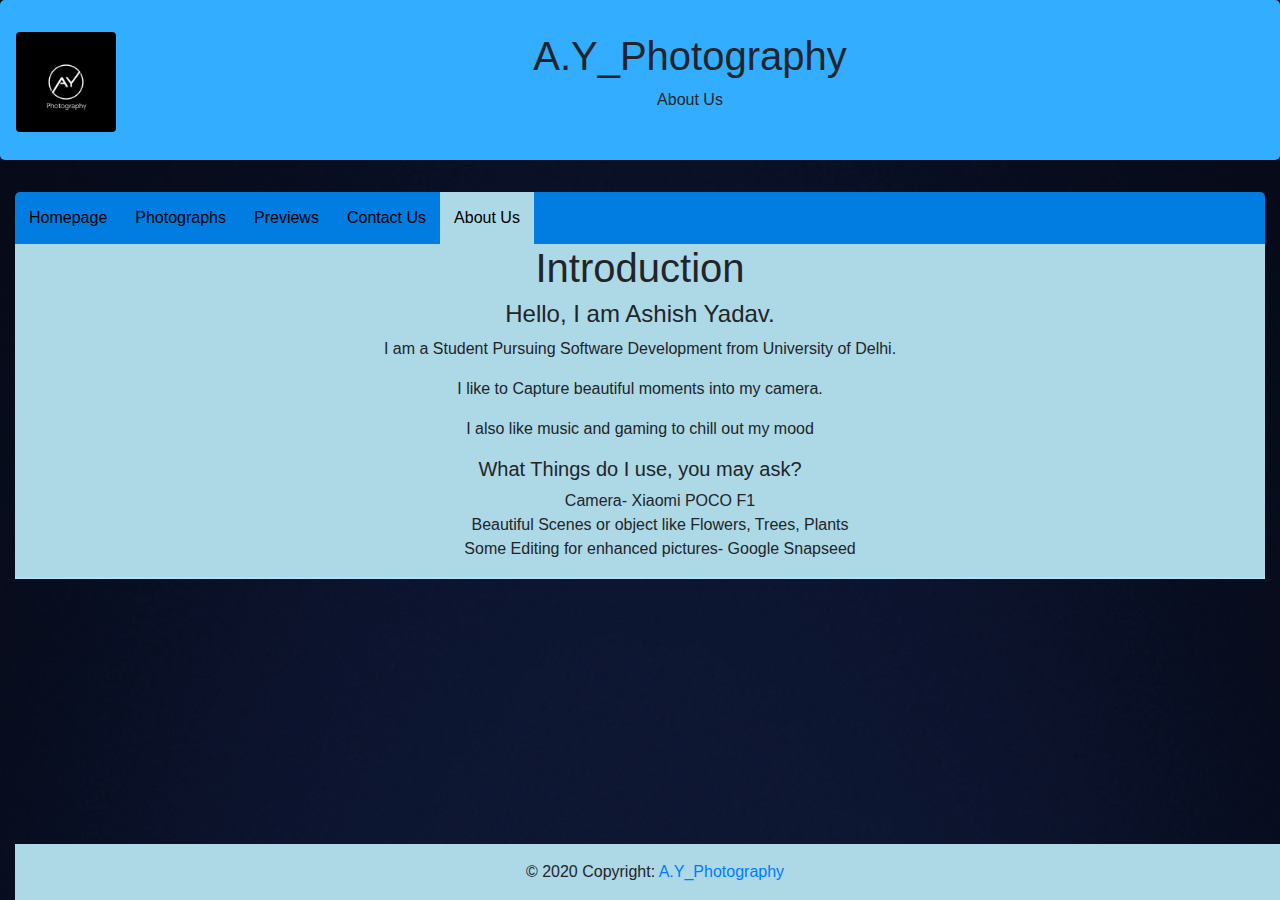
<file: About Us.html>
<!DOCTYPE html>
<html>
<head>
	<title>A.Y_Photography</title>
	<link rel="icon" href="icon.jpg">
	<meta charset="utf-8">
	<meta name="viewport" content="width=device-width, initial-scale=1">
	<link rel="stylesheet" href="https://maxcdn.bootstrapcdn.com/bootstrap/4.4.1/css/bootstrap.min.css">
	<link rel="stylesheet" href="About Us.css">
<script src="https://ajax.googleapis.com/ajax/libs/jquery/3.4.1/jquery.min.js"></script>
<script src="https://cdnjs.cloudflare.com/ajax/libs/popper.js/1.16.0/umd/popper.min.js"></script>
<script src="https://maxcdn.bootstrapcdn.com/bootstrap/4.4.1/js/bootstrap.min.js"></script>
</head>
<body>
	<div  id="div1" class="jumbotron text-center">
	<div id="img">
		<img id="logo" src="new logo.jpg" class="rounded" alt="logo">
	</div>
	<h1>A.Y_Photography</h1>
	<p>About Us</p>
</div>
	<div class="container-fluid">
		<ul class="nav nav-tabs">
			<li><a href="index.html">Homepage</a></li>
			<li><a href="Photographs.html">Photographs</a></li>
			<li><a href="Preview.html">Previews</a></li>
			<li><a href="Contact Us.html">Contact Us</a></li>
			<li class="active"><a href="#">About Us</a></li>
		</ul>
		
		<div id="rest">
		<div class="container-fluid">
			<h1>Introduction</h1>
				<h4>Hello, I am Ashish Yadav.</h4>
				<p>I am a Student Pursuing Software Development from University of Delhi.</p>
				<p>I like to Capture beautiful moments into my camera.</p>
				<p>I also like music and gaming to chill out my mood</p>
				<h5>What Things do I use, you may ask?</h5>
				<ul id="list">
					<li>Camera- Xiaomi POCO F1</li>
					<li>Beautiful Scenes or object like Flowers, Trees, Plants</li>
					<li>Some Editing for enhanced pictures- Google Snapseed</li>
				</ul>	
		</div>
<div id="footer" class="container-fluid">
<footer class="page-footer font-small blue">
  <div class="footer-copyright text-center py-3">© 2020 Copyright:
    <a href="#">A.Y_Photography</a>
  </div>
</footer>
</div>		
</body>
</html>
</file>
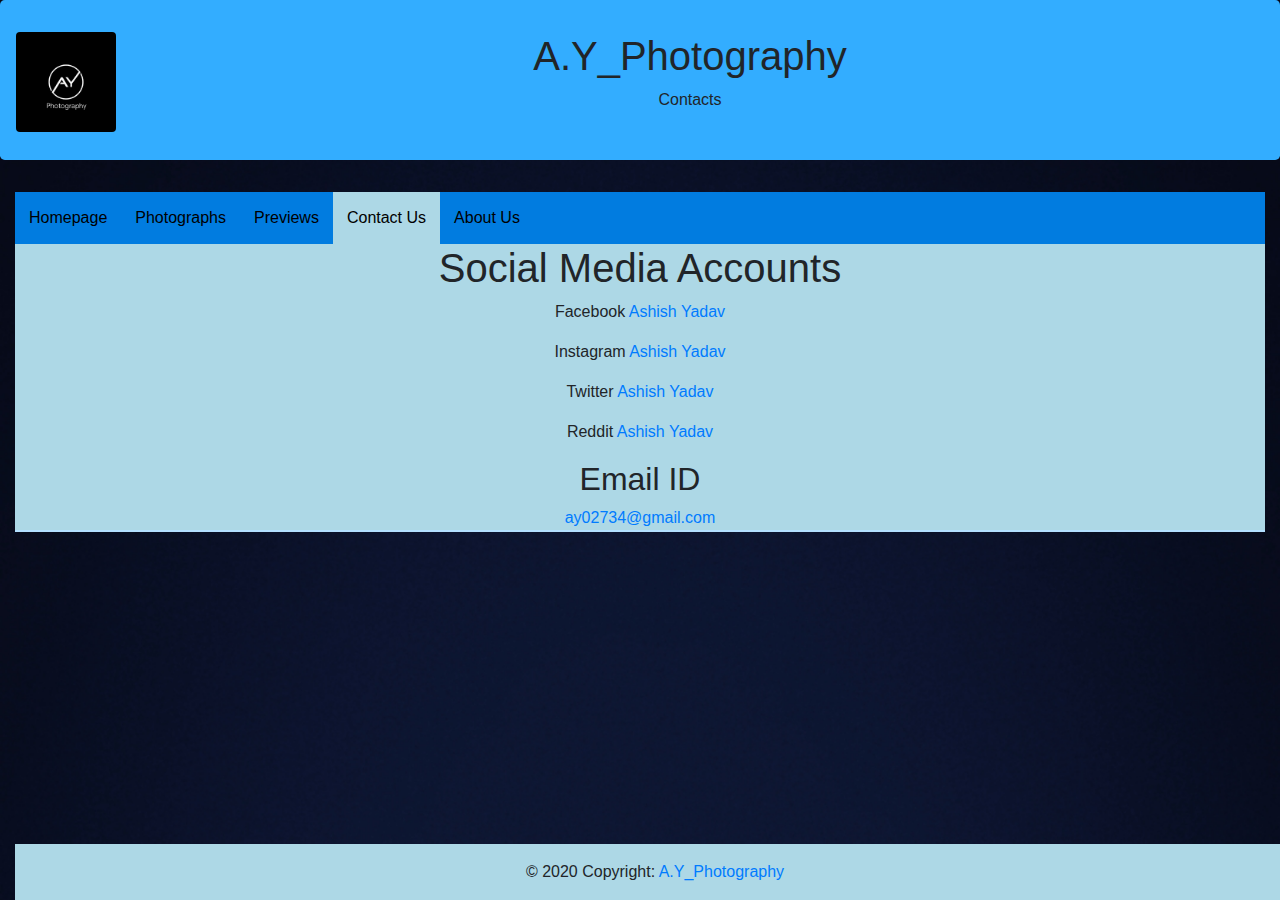
<file: Contact Us.html>
<!DOCTYPE html>
<html>
<head>
	<title>A.Y_Photography</title>
	<link rel="icon" href="icon.jpg">
	<meta charset="utf-8">
	<meta name="viewport" content="width=device-width, initial-scale=1">
	<link rel="stylesheet" href="https://maxcdn.bootstrapcdn.com/bootstrap/4.4.1/css/bootstrap.min.css">
	<link rel="stylesheet" href="contact us.css">
<script src="https://ajax.googleapis.com/ajax/libs/jquery/3.4.1/jquery.min.js"></script>
<script src="https://cdnjs.cloudflare.com/ajax/libs/popper.js/1.16.0/umd/popper.min.js"></script>
<script src="https://maxcdn.bootstrapcdn.com/bootstrap/4.4.1/js/bootstrap.min.js"></script>
</head>
<body>
	<div  id="div1" class="jumbotron text-center">
	<div id="img">
		<img id="logo" src="new logo.jpg" class="rounded" alt="logo">
	</div>
	<h1>A.Y_Photography</h1>
	<p>Contacts</p>
</div>
	<div class="container-fluid">
		<ul class="nav nav-tabs">
			<li><a href="index.html">Homepage</a></li>
			<li><a href="Photographs.html">Photographs</a></li>
			<li><a href="Preview.html">Previews</a></li>
			<li class="active"><a href="#">Contact Us</a></li>
			<li><a href="About Us.html">About Us</a></li>
		</ul>
		
		<div id="rest">
		<div class="container-fluid">
			<h1>Social Media Accounts</h1>
				<p>Facebook <a href="https://www.facebook.com/yeetkid02734">Ashish Yadav</a></p>
				<p>Instagram <a href="https://www.instagram.com/ashi_02734/">Ashish Yadav</a></p>
				<p>Twitter <a href="https://twitter.com/Ashishy16042181">Ashish Yadav</a></p>
				<p>Reddit <a href="https://www.reddit.com/user/ashi_02734">Ashish Yadav</a></p>
				<h2>Email ID</h2> <a href="mailto:ay02734@gmail.com">ay02734@gmail.com</a>
		</div>
<div id="footer" class="container-fluid">
<footer class="page-footer font-small blue">
  <div class="footer-copyright text-center py-3">© 2020 Copyright:
    <a href="#">A.Y_Photography</a>
  </div>
</footer>
</div>		
</body>
</html>
</file>
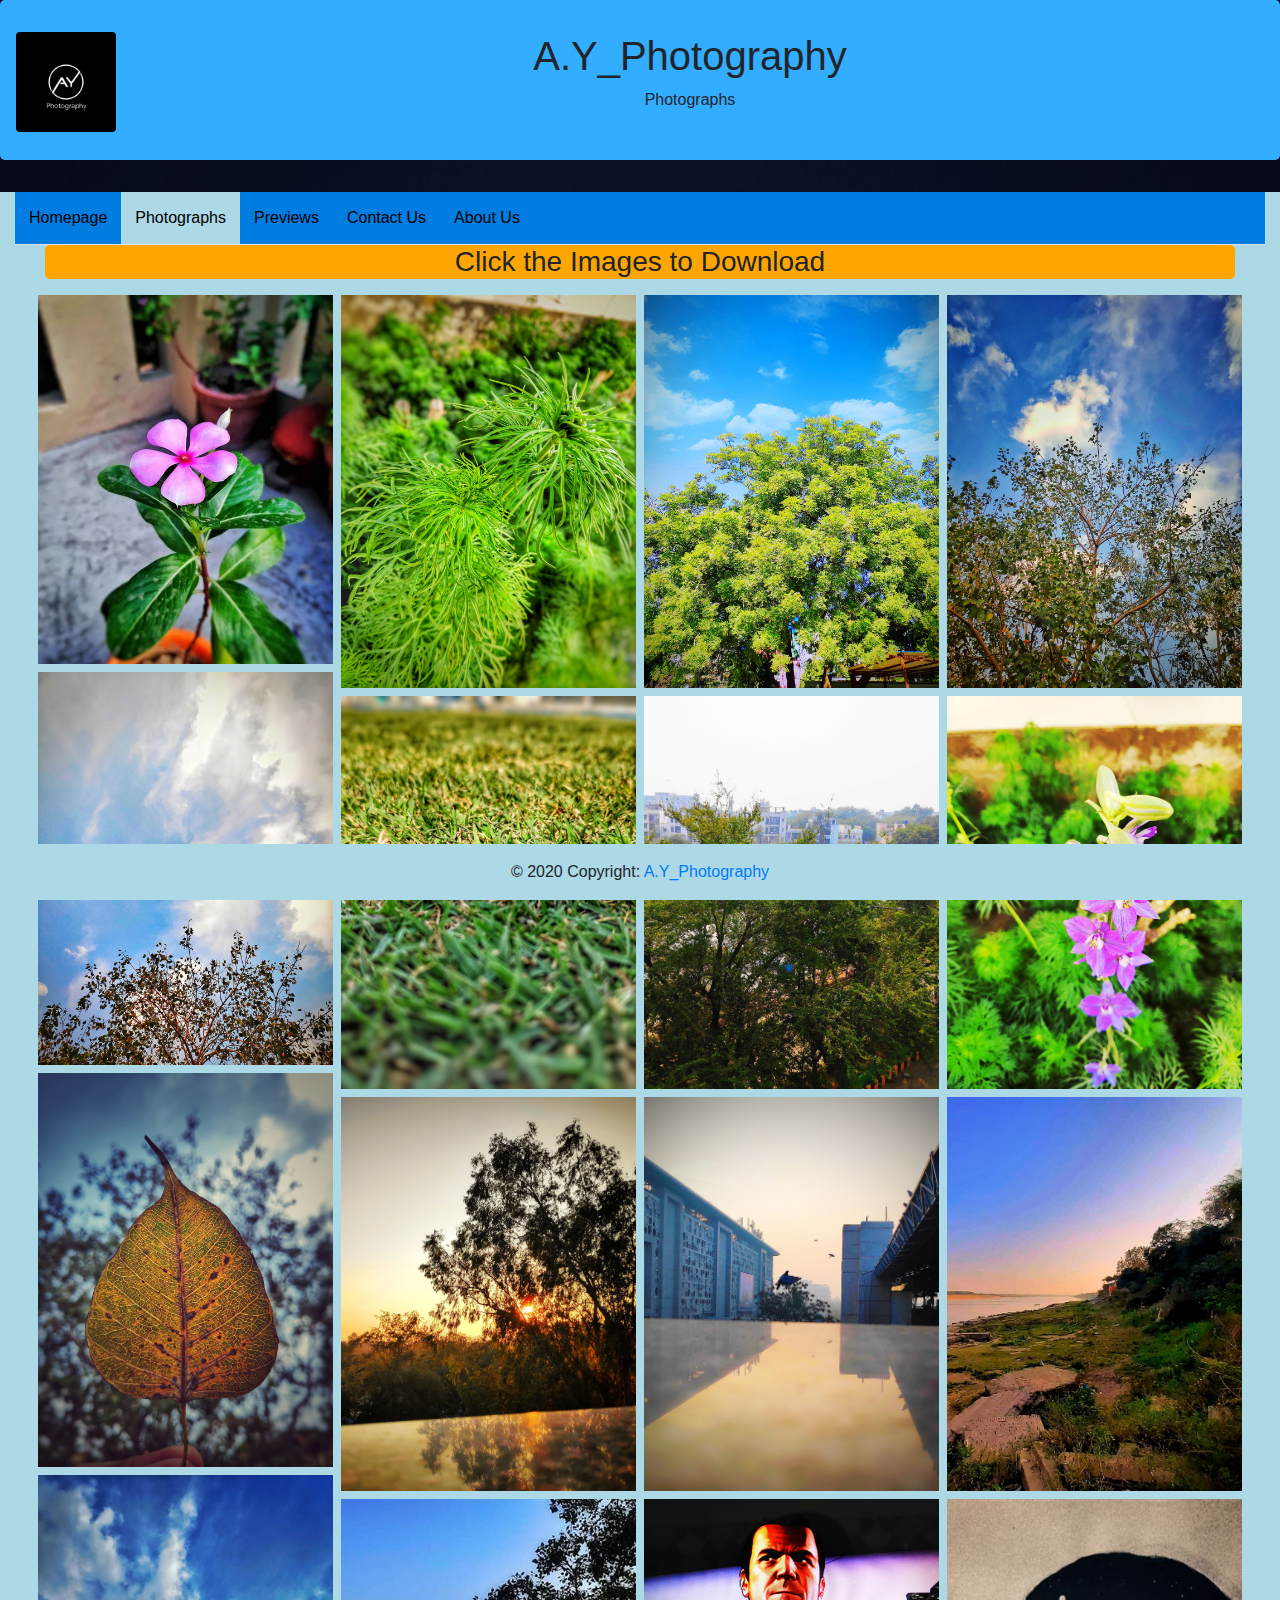
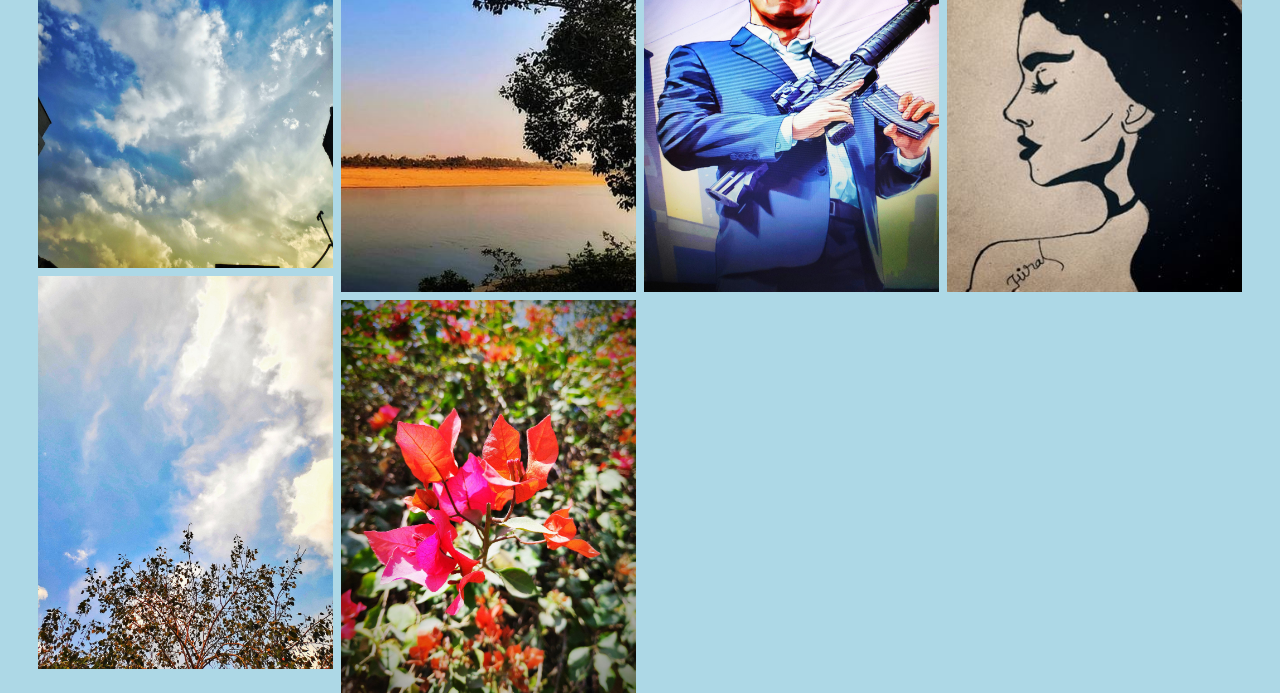
<file: Photographs.html>
<!DOCTYPE html>
<html>
<head>
	<title>A.Y_Photography</title>
	<link rel="icon" href="icon.jpg">
	<meta charset="utf-8">
	<meta name="viewport" content="width=device-width, initial-scale=1">
	<link rel="stylesheet" href="https://maxcdn.bootstrapcdn.com/bootstrap/4.4.1/css/bootstrap.min.css">
	<link rel="stylesheet" href="photographs-css.css">
<script src="https://ajax.googleapis.com/ajax/libs/jquery/3.4.1/jquery.min.js"></script>
<script src="https://cdnjs.cloudflare.com/ajax/libs/popper.js/1.16.0/umd/popper.min.js"></script>
<script src="https://maxcdn.bootstrapcdn.com/bootstrap/4.4.1/js/bootstrap.min.js"></script>
</head>
<body>
	<div  id="div1" class="jumbotron text-center">
	<div id="img">
		<img id="logo" src="new logo.jpg" class="rounded" alt="logo">
	</div>
	<h1>A.Y_Photography</h1>
	<p>Photographs</p>
	</div>
	<div id="body" class="container-fluid">
		<div id="rest">
		<ul class="nav nav-tabs">
			<li><a href="index.html">Homepage</a></li>
			<li class="active"><a href="#">Photographs</a></li>
			<li><a href="Preview.html">Previews</a></li>
			<li><a href="Contact Us.html">Contact Us</a></li>
			<li><a href="About Us.html">About Us</a></li>
		</ul>
		
		<div id="big" class="container-fluid">
		<div class="container-fluid">
			<div id="info">
				<h3>Click the Images to Download</h3>
			</div>	
			<div class="row">
  <div class="column">
    <img src="Compressed/Photo18.jpg">
    <img src="Compressed/Photo2.jpg">
    <img src="Compressed/Photo3.jpeg">
    <img src="Compressed/Photo4.jpeg">
    <img src="Compressed/Photo5.jpeg">
    
    
  </div>
  <div class="column">
    <img src="Compressed/Photo8.jpeg">
    <img src="Compressed/Photo9.jpeg">
    <img src="Compressed/Photo10.jpeg">
    <img src="Compressed/Photo11.jpeg">
    <img src="Compressed/Photo12.jpg">
    
  </div>
  <div class="column">
    <img src="Compressed/Photo14.jpg">
    <img src="Compressed/Photo15.jpg">
    <img src="Compressed/Photo16.jpg">
    <img src="Compressed/Photo17.jpg">
    
  </div>
  <div class="column">
  	<img src="Compressed/Photo6.jpeg">
	<img src="Compressed/Photo7.jpeg">
	<img src="Compressed/Photo13.jpeg">
	<img src="Compressed/Photo1.jpeg">
</div>
</div>
		</div>
		</div>
	</div>	
	</div>
<div id="footer" class="container-fluid">
<footer class="page-footer font-small blue">
  <div class="footer-copyright text-center py-3">© 2020 Copyright:
    <a href="#">A.Y_Photography</a>
  </div>
</footer>
</div>	
</body>
</html>
</file>
<file: About Us.css>
#div1{
	background-color:  #33adff;
}
body{
	background-color:  #b3e0ff;
	background-image: url("background.jpeg");
	background-size: cover;
	font-family: Arial;
}
#logo{
	float: left;
	width: 100px;
}
ul {
  background-color: #017ce0;
  position: sticky;
  top: 0;
}

li {
  float: center;
 
}

li a {
  display: block;
  color: black;
  text-align: center;
  padding: 14px 14px;
  
}
li a:hover {
  background-color: white;
}
.active{
	background-color: lightblue;
}
#rest{
	text-align: center;
	background-color: lightblue;
	border-bottom: 2px solid #b3e0ff;
}
.nav-tabs{
	border-bottom: 0px;
	border-top-left-radius:5px;
	border-top-right-radius: 5px;
}
.jumbotron{
	padding: 2rem 1rem;
}
#footer{
	position: fixed;
	bottom: 0;
	background-color: lightblue;
}
#list{
	list-style: none; 
	background-color: lightblue;
}
</file>
<file: contact us.css>
#div1{
	background-color:  #33adff;
}
body{
	background-color:  #b3e0ff;
	background-image: url("background.jpeg");
	background-size: cover;
	font-family: Arial;
}
#logo{
	float: left;
	width: 100px;
}
ul {
  background-color: #017ce0;
  position: sticky;
  top: 0;
}

li {
  float: center;
 
}

li a {
  display: block;
  color: black;
  text-align: center;
  padding: 14px 14px;
  
}
li a:hover {
  background-color: white;
}
.active{
	background-color: lightblue;
}
#rest{
	text-align: center;
	background-color: lightblue;
	border-bottom: 2px solid #b3e0ff;
}
.nav-tabs{
	border-bottom: 0px;
}
#footer{
	position: bottom;
}
.jumbotron{
	padding: 2rem 1rem;
}
#footer{
	position: fixed;
	bottom: 0;
	background-color: lightblue;
}
</file>
<file: photographs-css.css>
#logo{
	float: left;
	width: 100px;
}
.img-fluid{
	width: 500px;
	margin: 2px;
	height: auto;
	padding: 1px;
}

ul {
  background-color: #017ce0;
  position: sticky;
  top: 0;
}

li {
  float: center;
 
}

li a {
  display: block;
  color: black;
  text-align: center;
  padding: 14px 14px;
  
}
li a:hover {
  background-color: white;
}
.active{
	background-color: lightblue;
}
.no-gutters{
	margin: 0px 10px;
	padding: 0px 10px;
}
.carousel-indicators{
	z-index: -50;
}
.carousel-control-prev{
	left: 0px;
}
.carousel-control-next{
	right: 0px;
}
.flex-container{
	display: flex;
	flex-direction: row;
	flex-wrap; nowrap;
}
body{
	background-color:  #b3e0ff;
	background-image: url("background.jpeg");
	background-size: cover;
	font-family: Arial;
}
#div1{
	background-color:  #33adff;
}
.jumbotron{
	padding: 2rem 1rem;
}
#big{
	display: flex;
}
#footer{
	position: fixed;
	bottom: 0;
	background-color: lightblue;
}
img{
	max-width: 100%;
    max-height: 100%;
    display: block;
}
#body{
	background-color: lightblue;
}
* {
  box-sizing: border-box;
}

body {
  margin: 0;
  font-family: Arial;
}

.header {
  text-align: center;
  padding: 32px;
}

.row {
  display: -ms-flexbox;
  display: flex;
  -ms-flex-wrap: wrap;
  flex-wrap: wrap;
  padding: 0 4px;
}


.column {
  -ms-flex: 25%;
  flex: 25%;
  max-width: 25%;
  padding: 0 4px;
}

.column img {
  margin-top: 8px;
  vertical-align: middle;
  width: 100%;
}


@media screen and (max-width: 800px) {
  .column {
    -ms-flex: 50%;
    flex: 50%;
    max-width: 50%;
  }
}


@media screen and (max-width: 600px) {
  .column {
    -ms-flex: 100%;
    flex: 100%;
    max-width: 100%;
  }
}
#info{
	text-align: center;
	font-family: Arial;
	background-color: orange;
	border-radius: 5px;
}
</file>
